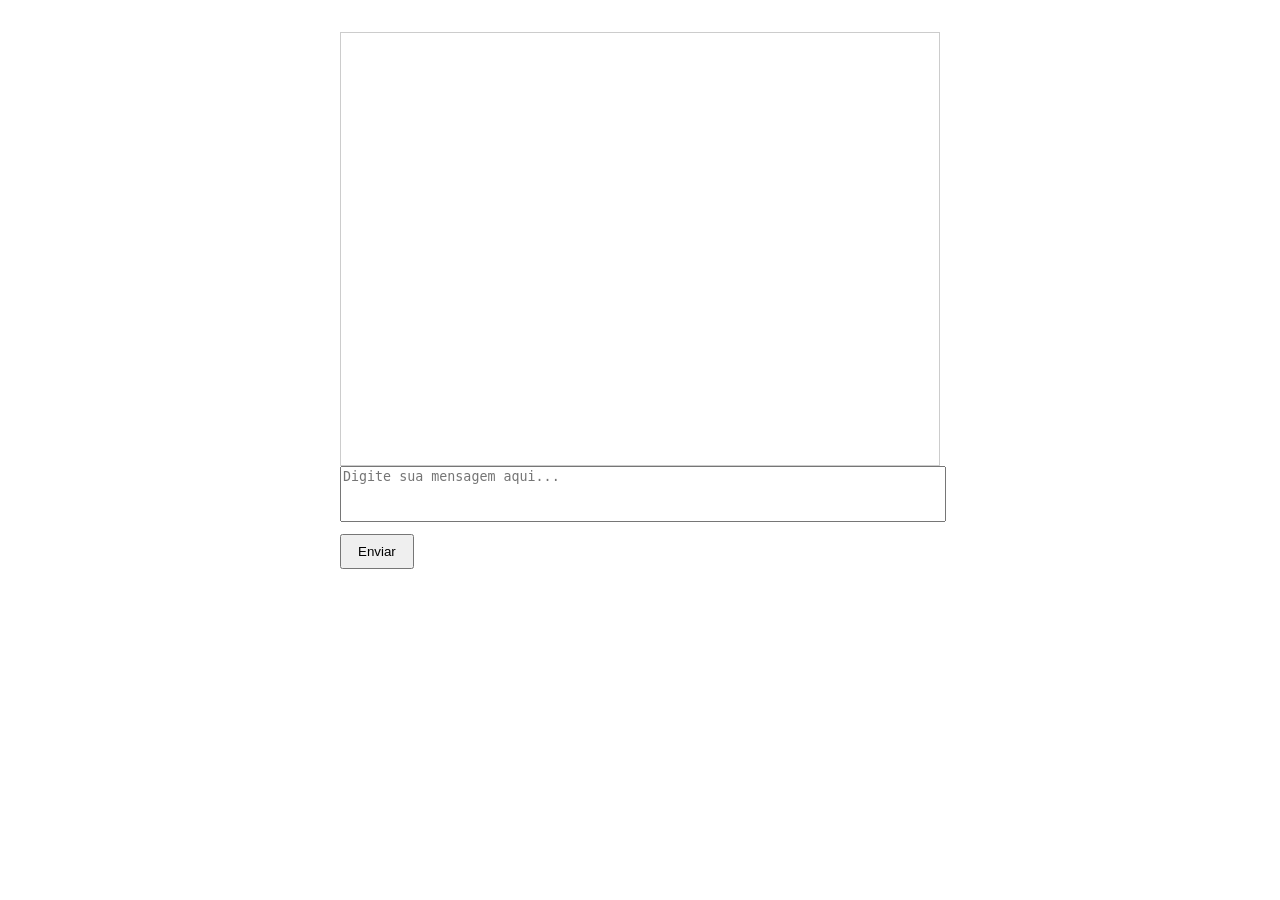
<file: index.html>
<!DOCTYPE html>
<html lang="pt-BR">
<head>
<meta charset="UTF-8" />
<meta name="viewport" content="width=device-width, initial-scale=1" />
<title>Chat IA com Internet</title>
<style>
  body { font-family: Arial, sans-serif; max-width: 600px; margin: 2rem auto; }
  #chat { border: 1px solid #ccc; padding: 1rem; height: 400px; overflow-y: auto; }
  .message { margin-bottom: 1rem; }
  .user { text-align: right; color: blue; }
  .ai { text-align: left; color: green; }
  textarea { width: 100%; height: 50px; resize: none; }
  button { padding: 0.5rem 1rem; margin-top: 0.5rem; }
</style>
</head>
<body>

<div id="chat"></div>

<textarea id="input" placeholder="Digite sua mensagem aqui..."></textarea>
<br />
<button id="sendBtn">Enviar</button>

<script>
  const chat = document.getElementById('chat');
  const input = document.getElementById('input');
  const sendBtn = document.getElementById('sendBtn');

  function addMessage(text, sender) {
    const div = document.createElement('div');
    div.className = 'message ' + sender;
    div.textContent = text;
    chat.appendChild(div);
    chat.scrollTop = chat.scrollHeight;
  }

  async function sendMessage() {
    const msg = input.value.trim();
    if (!msg) return;
    addMessage(msg, 'user');
    input.value = '';
    addMessage('Carregando...', 'ai');

    try {
      const res = await fetch('http://localhost:3000/api/chat', {
        method: 'POST',
        headers: { 'Content-Type': 'application/json' },
        body: JSON.stringify({ message: msg })
      });
      const data = await res.json();
      chat.lastChild.textContent = data.reply;
    } catch {
      chat.lastChild.textContent = 'Erro ao buscar resposta.';
    }
  }

  sendBtn.addEventListener('click', sendMessage);
  input.addEventListener('keydown', e => {
    if (e.key === 'Enter' && !e.shiftKey) {
      e.preventDefault();
      sendMessage();
    }
  });
</script>

</body>
</html>
</file>
